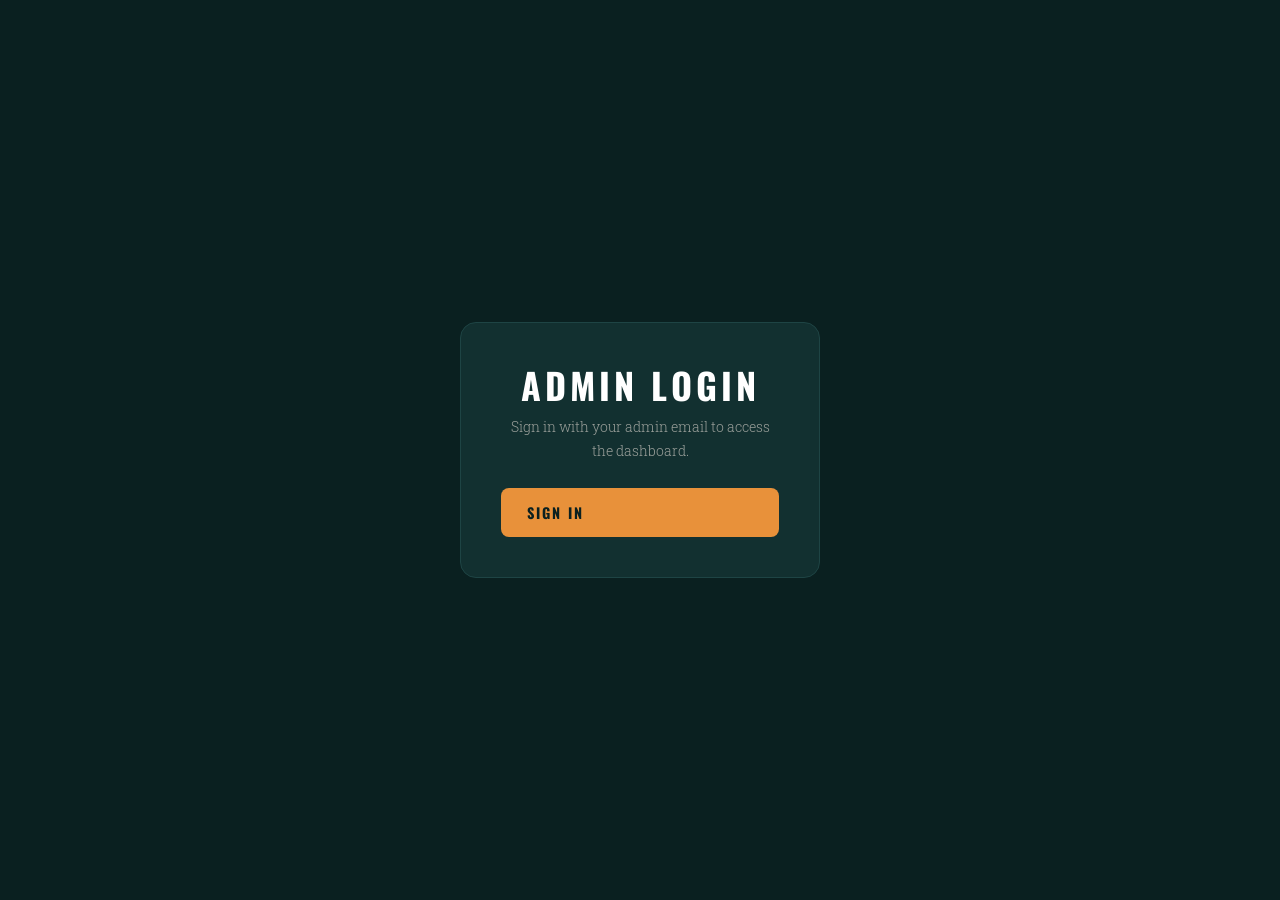
<file: admin.html>
<!DOCTYPE html>
<html lang="en">
<head>
  <meta charset="UTF-8">
  <meta name="viewport" content="width=device-width, initial-scale=1.0">
  <title>Admin — RateYourTools.org</title>
  <link rel="stylesheet" href="/css/style.css">
  <style>
    /* ── Admin-specific overrides ── */
    body { background: var(--teal-darkest); }

    .admin-header {
      background: var(--teal-dark);
      border-bottom: 3px solid var(--amber);
      padding: .75rem 0;
      position: sticky; top: 0; z-index: 100;
    }
    .admin-header .container {
      display: flex; align-items: center; justify-content: space-between; gap: 1rem;
    }
    .admin-title {
      font-family: var(--font-display);
      font-size: 1rem; font-weight: 700; letter-spacing: 3px;
      text-transform: uppercase; color: var(--amber);
    }
    .admin-user { font-size: .8rem; color: rgba(212,207,199,.7); }

    /* ── Tabs ── */
    .tab-bar {
      display: flex; gap: 0; border-bottom: 2px solid var(--teal-accent);
      margin-bottom: 2rem;
    }
    .tab-btn {
      font-family: var(--font-label); font-size: .75rem; letter-spacing: 2px;
      text-transform: uppercase; padding: .85rem 1.5rem;
      color: rgba(212,207,199,.6); background: none; border: none;
      border-bottom: 3px solid transparent; margin-bottom: -2px;
      cursor: pointer; transition: all var(--transition);
    }
    .tab-btn:hover { color: var(--cream); }
    .tab-btn.active { color: var(--amber); border-bottom-color: var(--amber); }
    .tab-panel { display: none; }
    .tab-panel.active { display: block; }

    /* ── Stats grid ── */
    .stat-grid {
      display: grid;
      grid-template-columns: repeat(auto-fill, minmax(160px, 1fr));
      gap: 1rem; margin-bottom: 2rem;
    }
    .stat-card {
      background: var(--teal-dark); border: 1px solid var(--teal-accent);
      border-radius: var(--radius-lg); padding: 1.25rem; text-align: center;
    }
    .stat-card .n {
      font-family: var(--font-display); font-size: 2.25rem; font-weight: 700;
      color: var(--amber); display: block;
    }
    .stat-card .label { font-size: .7rem; color: rgba(212,207,199,.65); letter-spacing: 2px; }
    .stat-card.alert .n { color: var(--red); }

    /* ── Tables ── */
    .admin-table { width: 100%; border-collapse: collapse; font-size: .875rem; }
    .admin-table th {
      font-family: var(--font-label); font-size: .65rem; letter-spacing: 2px;
      text-transform: uppercase; color: rgba(212,207,199,.6);
      text-align: left; padding: .6rem 1rem;
      border-bottom: 1px solid var(--teal-accent);
    }
    .admin-table td {
      padding: .75rem 1rem; border-bottom: 1px solid var(--teal-accent);
      color: var(--cream); vertical-align: top;
    }
    .admin-table tr:hover td { background: var(--teal-accent); }
    .admin-table .muted { color: rgba(212,207,199,.55); font-size: .8rem; }

    /* ── Toolbar ── */
    .toolbar {
      display: flex; align-items: center; gap: .75rem;
      margin-bottom: 1.25rem; flex-wrap: wrap;
    }
    .toolbar input[type=search] {
      flex: 1; min-width: 200px; padding: .5rem .85rem;
      background: var(--teal-accent); border: 1px solid var(--teal-mid);
      border-radius: var(--radius); color: var(--cream); font-size: .875rem;
      outline: none;
    }
    .toolbar input[type=search]:focus { border-color: var(--amber); }
    .toolbar select {
      padding: .5rem .75rem; background: var(--teal-accent);
      border: 1px solid var(--teal-mid); border-radius: var(--radius);
      color: var(--cream); font-size: .875rem; cursor: pointer;
    }

    /* ── Badges ── */
    .badge {
      display: inline-block; font-family: var(--font-label); font-size: .65rem;
      letter-spacing: 1px; text-transform: uppercase;
      padding: .15rem .55rem; border-radius: 999px;
    }
    .badge-pending  { background: rgba(232,145,58,.15); color: var(--amber); }
    .badge-approved { background: rgba(46,160,67,.15);  color: #4caf82; }
    .badge-rejected { background: rgba(192,57,43,.15);  color: var(--red); }

    /* ── Action buttons ── */
    .btn-approve { background: none; border: 1px solid #4caf82; color: #4caf82;
      padding: .3rem .75rem; border-radius: var(--radius); font-size: .8rem; cursor: pointer; }
    .btn-approve:hover { background: rgba(76,175,130,.15); }
    .btn-reject, .btn-delete {
      background: none; border: 1px solid var(--red); color: var(--red);
      padding: .3rem .75rem; border-radius: var(--radius); font-size: .8rem; cursor: pointer; }
    .btn-reject:hover, .btn-delete:hover { background: rgba(192,57,43,.15); }
    .btn-edit {
      background: none; border: 1px solid var(--teal-mid); color: var(--cream);
      padding: .3rem .75rem; border-radius: var(--radius); font-size: .8rem; cursor: pointer; }
    .btn-edit:hover { border-color: var(--amber); color: var(--amber); }

    .action-group { display: flex; gap: .4rem; flex-wrap: wrap; }

    /* ── Pagination ── */
    .pagination {
      display: flex; align-items: center; gap: .5rem;
      margin-top: 1.25rem; font-size: .85rem; color: rgba(212,207,199,.65);
    }
    .pagination button {
      background: none; border: 1px solid var(--teal-mid); color: var(--cream);
      padding: .35rem .75rem; border-radius: var(--radius); cursor: pointer; font-size: .8rem;
    }
    .pagination button:hover:not(:disabled) { border-color: var(--amber); }
    .pagination button:disabled { opacity: .35; cursor: default; }

    /* ── Edit modal ── */
    .edit-form { display: flex; flex-direction: column; gap: .85rem; }
    .edit-form label { font-size: .8rem; color: rgba(212,207,199,.7); margin-bottom: .2rem; display: block; }
    .edit-form input, .edit-form textarea, .edit-form select {
      width: 100%; padding: .6rem .85rem; background: var(--teal-accent);
      border: 1px solid var(--teal-mid); border-radius: var(--radius);
      color: var(--cream); font-size: .9rem; outline: none;
    }
    .edit-form input:focus, .edit-form textarea:focus, .edit-form select:focus {
      border-color: var(--amber);
    }
    .edit-form textarea { resize: vertical; min-height: 80px; }

    /* ── Auth gate ── */
    #auth-gate {
      min-height: 100vh; display: flex; align-items: center; justify-content: center;
    }
    #auth-gate .card {
      background: var(--teal-dark); border: 1px solid var(--teal-accent);
      border-radius: var(--radius-lg); padding: 2.5rem; text-align: center; max-width: 360px;
    }
    #auth-gate h2 { margin-bottom: .5rem; }
    #auth-gate p { color: rgba(212,207,199,.7); font-size: .9rem; margin-bottom: 1.5rem; }

    #admin-app { display: none; }

    .empty-row td {
      text-align: center; color: rgba(212,207,199,.45);
      padding: 2.5rem; font-size: .9rem;
    }
  </style>
</head>
<body>

<!-- ── Auth gate ──────────────────────────────────────────────────────────── -->
<div id="auth-gate">
  <div class="card">
    <h2>Admin Login</h2>
    <p>Sign in with your admin email to access the dashboard.</p>
    <button class="btn btn-primary" style="width:100%" id="login-btn">Sign In</button>
  </div>
</div>

<!-- ── Admin app ──────────────────────────────────────────────────────────── -->
<div id="admin-app">
  <header class="admin-header">
    <div class="container">
      <div class="admin-title">⚙ RateYourTools Admin</div>
      <div style="display:flex;align-items:center;gap:1rem">
        <span class="admin-user" id="admin-email-display"></span>
        <button class="btn btn-ghost btn-sm" id="logout-btn">Sign Out</button>
      </div>
    </div>
  </header>

  <main class="container" style="padding-top:2rem;padding-bottom:4rem">

    <!-- Tab bar -->
    <nav class="tab-bar">
      <button class="tab-btn active" data-tab="stats">Stats</button>
      <button class="tab-btn" data-tab="suggestions">Suggestions <span id="pending-badge"></span></button>
      <button class="tab-btn" data-tab="tools">Tools</button>
      <button class="tab-btn" data-tab="reviews">Reviews</button>
      <button class="tab-btn" data-tab="users">Users</button>
      <button class="tab-btn" data-tab="settings">Settings</button>
    </nav>

    <!-- ── Stats tab ── -->
    <section class="tab-panel active" id="tab-stats">
      <div class="stat-grid" id="stat-grid">
        <div class="stat-card"><span class="n" id="s-tools">—</span><span class="label">Tools</span></div>
        <div class="stat-card"><span class="n" id="s-reviews">—</span><span class="label">Reviews</span></div>
        <div class="stat-card"><span class="n" id="s-brands">—</span><span class="label">Brands</span></div>
        <div class="stat-card"><span class="n" id="s-users">—</span><span class="label">Users</span></div>
        <div class="stat-card alert"><span class="n" id="s-suggestions">—</span><span class="label">Pending Suggestions</span></div>
      </div>
    </section>

    <!-- ── Suggestions tab ── -->
    <section class="tab-panel" id="tab-suggestions">
      <div class="toolbar">
        <select id="sug-filter">
          <option value="">All</option>
          <option value="pending">Pending</option>
          <option value="approved">Approved</option>
          <option value="rejected">Rejected</option>
        </select>
      </div>
      <table class="admin-table">
        <thead>
          <tr>
            <th>Brand</th><th>Tool Name</th><th>Category</th>
            <th>Submitted By</th><th>Date</th><th>Status</th><th>Actions</th>
          </tr>
        </thead>
        <tbody id="sug-tbody"></tbody>
      </table>
      <div class="pagination" id="sug-pagination"></div>
    </section>

    <!-- ── Tools tab ── -->
    <section class="tab-panel" id="tab-tools">
      <div class="toolbar">
        <input type="search" id="tools-search" placeholder="Search tools or brands…">
        <button class="btn btn-sm btn-outline" id="tools-search-btn">Search</button>
      </div>
      <table class="admin-table">
        <thead>
          <tr>
            <th>Brand</th><th>Tool Name</th><th>Category</th>
            <th style="text-align:center">Reviews</th><th>Actions</th>
          </tr>
        </thead>
        <tbody id="tools-tbody"></tbody>
      </table>
      <div class="pagination" id="tools-pagination"></div>
    </section>

    <!-- ── Reviews tab ── -->
    <section class="tab-panel" id="tab-reviews">
      <table class="admin-table">
        <thead>
          <tr>
            <th>Tool</th><th>User</th><th style="text-align:center">★</th>
            <th>Preview</th><th>Date</th><th>Actions</th>
          </tr>
        </thead>
        <tbody id="rev-tbody"></tbody>
      </table>
      <div class="pagination" id="rev-pagination"></div>
    </section>

    <!-- ── Settings tab ── -->
    <section class="tab-panel" id="tab-settings">
      <div style="max-width:520px">
        <h3 style="font-family:var(--font-display);color:var(--cream);margin-bottom:1.5rem;font-size:1.1rem">
          Review Notifications
        </h3>
        <div style="background:var(--teal-dark);border:1px solid var(--teal-accent);border-radius:var(--radius-lg);padding:1.75rem;display:flex;flex-direction:column;gap:1.25rem">

          <!-- Toggle row -->
          <label style="display:flex;align-items:center;gap:1rem;cursor:pointer">
            <div style="position:relative;width:44px;height:24px;flex-shrink:0">
              <input type="checkbox" id="notify-toggle" style="opacity:0;width:0;height:0;position:absolute">
              <span id="notify-track" style="
                position:absolute;inset:0;border-radius:999px;
                background:var(--teal-accent);border:1px solid var(--teal-mid);
                transition:background .2s;cursor:pointer;
              "></span>
              <span id="notify-thumb" style="
                position:absolute;top:3px;left:3px;width:16px;height:16px;
                border-radius:50%;background:rgba(212,207,199,.55);
                transition:transform .2s,background .2s;pointer-events:none;
              "></span>
            </div>
            <div>
              <div style="color:var(--cream);font-size:.9rem;font-weight:600">Email me on new reviews</div>
              <div style="color:rgba(212,207,199,.55);font-size:.8rem;margin-top:.15rem">
                Sends one email per review. You can turn this off anytime.
              </div>
            </div>
          </label>

          <!-- Email input -->
          <div id="notify-email-row">
            <label style="font-size:.8rem;color:rgba(212,207,199,.7);display:block;margin-bottom:.4rem">
              Notification email address
            </label>
            <input type="email" id="notify-email"
              placeholder="you@example.com"
              style="width:100%;padding:.6rem .85rem;background:var(--teal-accent);
                     border:1px solid var(--teal-mid);border-radius:var(--radius);
                     color:var(--cream);font-size:.9rem;outline:none;box-sizing:border-box">
          </div>

          <div style="display:flex;justify-content:flex-end">
            <button class="btn btn-primary" id="settings-save-btn">Save Settings</button>
          </div>
        </div>
      </div>
    </section>

    <!-- ── Users tab ── -->
    <section class="tab-panel" id="tab-users">
      <div class="toolbar">
        <input type="search" id="users-search" placeholder="Search by email…">
        <button class="btn btn-sm btn-outline" id="users-search-btn">Search</button>
      </div>
      <table class="admin-table">
        <thead>
          <tr>
            <th>Email</th>
            <th style="text-align:center">Verified</th>
            <th style="text-align:center">Reviews</th>
            <th>Joined</th>
            <th>Actions</th>
          </tr>
        </thead>
        <tbody id="users-tbody"></tbody>
      </table>
      <div class="pagination" id="users-pagination"></div>
    </section>

  </main>
</div>

<!-- ── Edit Tool Modal ────────────────────────────────────────────────────── -->
<div class="modal-backdrop" id="edit-modal" role="dialog" aria-modal="true">
  <div class="modal" style="max-width:540px">
    <div class="modal-header">
      <span class="modal-title">Edit Tool</span>
      <button class="modal-close" aria-label="Close">✕</button>
    </div>
    <div class="modal-body">
      <form class="edit-form" id="edit-form">
        <input type="hidden" id="edit-id">
        <div>
          <label>Tool Name</label>
          <input type="text" id="edit-name" maxlength="200" required>
        </div>
        <div>
          <label>Brand</label>
          <select id="edit-brand"></select>
        </div>
        <div>
          <label>Category</label>
          <select id="edit-category"></select>
        </div>
        <div>
          <label>Description</label>
          <textarea id="edit-description" maxlength="2000"></textarea>
        </div>
      </form>
    </div>
    <div class="modal-footer">
      <button class="btn btn-ghost btn-sm modal-close">Cancel</button>
      <button class="btn btn-primary" id="edit-save-btn">Save Changes</button>
    </div>
  </div>
</div>

<!-- ── Edit Suggestion Modal ──────────────────────────────────────────────── -->
<div class="modal-backdrop" id="sug-edit-modal" role="dialog" aria-modal="true">
  <div class="modal" style="max-width:540px">
    <div class="modal-header">
      <span class="modal-title">Edit Suggestion</span>
      <button class="modal-close" data-modal="sug-edit-modal" aria-label="Close">✕</button>
    </div>
    <div class="modal-body">
      <form class="edit-form" id="sug-edit-form">
        <input type="hidden" id="sug-edit-id">
        <div>
          <label>Brand</label>
          <input type="text" id="sug-edit-brand" maxlength="200" required>
        </div>
        <div>
          <label>Tool Name</label>
          <input type="text" id="sug-edit-name" maxlength="200" required>
        </div>
        <div>
          <label>Category <span style="color:rgba(212,207,199,.45);font-size:.75rem">(optional — must match an existing category name)</span></label>
          <input type="text" id="sug-edit-category" maxlength="200" placeholder="e.g. Table Saws">
        </div>
      </form>
    </div>
    <div class="modal-footer">
      <button class="btn btn-ghost btn-sm" data-modal="sug-edit-modal">Cancel</button>
      <button class="btn btn-primary" id="sug-edit-save-btn">Save Changes</button>
    </div>
  </div>
</div>

<script type="module">
import { API, Auth, toast, openModal, closeModal, injectAuthModal } from '/js/main.js';

injectAuthModal();

const ADMIN_EMAIL = 'cale@dansbee.com';

// ── Auth check ─────────────────────────────────────────────────────────────
function checkAuth() {
  if (Auth.isLoggedIn() && Auth.getEmail() === ADMIN_EMAIL) {
    document.getElementById('auth-gate').style.display = 'none';
    document.getElementById('admin-app').style.display = 'block';
    document.getElementById('admin-email-display').textContent = Auth.getEmail();
    initAdmin();
  } else {
    document.getElementById('auth-gate').style.display = 'flex';
    document.getElementById('admin-app').style.display = 'none';
  }
}

document.getElementById('login-btn').addEventListener('click', () => {
  openModal('auth-modal');
  // Re-check after modal closes
  document.addEventListener('authSuccess', checkAuth, { once: true });
});

document.getElementById('logout-btn').addEventListener('click', () => {
  Auth.clear();
  checkAuth();
});

checkAuth();

// ── Tab switching ──────────────────────────────────────────────────────────
const TAB_LOADERS = {
  stats:       () => loadStats(),
  suggestions: () => loadSuggestions(),
  tools:       () => loadTools(),
  reviews:     () => loadReviews(),
  users:       () => loadUsers(),
  settings:    () => loadSettings(),
};

function activateTab(name, reload = true) {
  const target = document.querySelector(`.tab-btn[data-tab="${name}"]`);
  if (!target) return;
  document.querySelectorAll('.tab-btn').forEach(b => b.classList.remove('active'));
  document.querySelectorAll('.tab-panel').forEach(p => p.classList.remove('active'));
  target.classList.add('active');
  document.getElementById('tab-' + name).classList.add('active');
  if (reload && TAB_LOADERS[name]) TAB_LOADERS[name]();
  location.hash = name;
}

document.querySelectorAll('.tab-btn').forEach(btn => {
  btn.addEventListener('click', () => activateTab(btn.dataset.tab));
});

// ── Admin API wrapper ──────────────────────────────────────────────────────
async function adminGet(section, params = {}) {
  const qs = new URLSearchParams({ section, ...params }).toString();
  return API.get(`/admin?${qs}`);
}
async function adminPost(section, body) {
  return API.post(`/admin?section=${section}`, body);
}
async function adminPut(section, body) {
  const res = await fetch(`/api/admin?section=${section}`, {
    method: 'PUT',
    headers: { 'Content-Type': 'application/json', 'Authorization': `Bearer ${Auth.getToken()}` },
    body: JSON.stringify(body),
  });
  const data = await res.json();
  if (!res.ok) throw new Error(data.error || 'Error');
  return data;
}
async function adminDelete(section, body) {
  const res = await fetch(`/api/admin?section=${section}`, {
    method: 'DELETE',
    headers: { 'Content-Type': 'application/json', 'Authorization': `Bearer ${Auth.getToken()}` },
    body: JSON.stringify(body),
  });
  const data = await res.json();
  if (!res.ok) throw new Error(data.error || 'Error');
  return data;
}

// ── Init ───────────────────────────────────────────────────────────────────
let brands = [], categories = [];

async function initAdmin() {
  // Prefetch brands + categories for edit modal
  try {
    const [bData, cData] = await Promise.all([
      API.get('/tools', { mode: 'brands' }),
      API.get('/tools', { mode: 'categories' }),
    ]);
    brands     = bData.brands     || [];
    categories = cData.categories || [];
  } catch {}

  // Suggestions filter
  document.getElementById('sug-filter').addEventListener('change', () => {
    sugPage = 1; loadSuggestions();
  });

  // Tools search
  document.getElementById('tools-search-btn').addEventListener('click', () => {
    toolsPage = 1; loadTools();
  });
  document.getElementById('tools-search').addEventListener('keydown', e => {
    if (e.key === 'Enter') { toolsPage = 1; loadTools(); }
  });

  // Users search
  document.getElementById('users-search-btn').addEventListener('click', () => {
    usersPage = 1; loadUsers();
  });
  document.getElementById('users-search').addEventListener('keydown', e => {
    if (e.key === 'Enter') { usersPage = 1; loadUsers(); }
  });

  // Tool edit modal save
  document.getElementById('edit-save-btn').addEventListener('click', saveToolEdit);
  document.querySelectorAll('.modal-close').forEach(b => {
    const target = b.dataset.modal || 'edit-modal';
    b.addEventListener('click', () => closeModal(target));
  });

  // Suggestion edit modal save
  document.getElementById('sug-edit-save-btn').addEventListener('click', saveSugEdit);

  // Activate tab from URL hash (e.g. /admin.html#reviews from notification emails)
  // Falls back to 'stats' if hash is missing or invalid
  const hashTab = location.hash.replace('#', '');
  activateTab(TAB_LOADERS[hashTab] ? hashTab : 'stats');
}

// ── Stats ──────────────────────────────────────────────────────────────────
async function loadStats() {
  try {
    const d = await adminGet('stats');
    document.getElementById('s-tools').textContent       = d.tools.toLocaleString();
    document.getElementById('s-reviews').textContent     = d.reviews.toLocaleString();
    document.getElementById('s-brands').textContent      = d.brands.toLocaleString();
    document.getElementById('s-users').textContent       = d.users.toLocaleString();
    document.getElementById('s-suggestions').textContent = d.pending.toLocaleString();

    // Pending badge on tab
    if (d.pending > 0) {
      document.getElementById('pending-badge').textContent = `(${d.pending})`;
      document.getElementById('pending-badge').style.color = 'var(--red)';
    }
  } catch (e) { console.error(e); }
}

// ── Suggestions ────────────────────────────────────────────────────────────
let sugPage = 1;
let sugList  = [];

async function loadSuggestions() {
  const status = document.getElementById('sug-filter').value;
  const params = status ? { status, page: sugPage } : { page: sugPage };
  try {
    const d = await adminGet('suggestions', params);
    sugList = d.suggestions;
    const tbody = document.getElementById('sug-tbody');
    if (!d.suggestions.length) {
      tbody.innerHTML = `<tr class="empty-row"><td colspan="7">No ${status ? status : ''} suggestions found.</td></tr>`;
    } else {
      tbody.innerHTML = d.suggestions.map((s, i) => `
        <tr data-id="${s.id}">
          <td>${s.brand}</td>
          <td>${s.name}</td>
          <td class="muted">${s.category || '—'}</td>
          <td class="muted">${s.user_email}</td>
          <td class="muted">${s.created_at.slice(0,10)}</td>
          <td><span class="badge badge-${s.status}">${s.status}</span></td>
          <td>
            ${s.status === 'pending' ? `
              <div class="action-group">
                <button class="btn-edit"    data-idx="${i}">Edit</button>
                <button class="btn-approve" data-id="${s.id}" data-action="approve">Approve</button>
                <button class="btn-reject"  data-id="${s.id}" data-action="reject">Reject</button>
              </div>` : '—'}
          </td>
        </tr>`).join('');

      tbody.querySelectorAll('.btn-edit').forEach(btn => {
        btn.addEventListener('click', () => openSugEditModal(sugList[Number(btn.dataset.idx)]));
      });
      tbody.querySelectorAll('[data-action]').forEach(btn => {
        btn.addEventListener('click', () => handleSuggestion(btn.dataset.id, btn.dataset.action));
      });
    }
    renderPagination('sug-pagination', sugPage, d.total, () => { sugPage++; loadSuggestions(); },
                                                              () => { sugPage--; loadSuggestions(); });
  } catch (e) { console.error(e); }
}

async function handleSuggestion(id, action) {
  try {
    await adminPost('suggestions', { id: Number(id), action });
    toast(action === 'approve' ? 'Tool approved and added to database.' : 'Suggestion rejected.', 'success');
    loadSuggestions();
    loadStats();
    if (action === 'approve') {
      // Refresh brands/tools so the new entry is editable immediately
      loadTools();
      try {
        const bData = await API.get('/tools', { mode: 'brands' });
        brands = bData.brands || [];
      } catch {}
    }
  } catch (e) { toast(e.message, 'error'); }
}

function openSugEditModal(sug) {
  document.getElementById('sug-edit-id').value       = sug.id;
  document.getElementById('sug-edit-brand').value    = sug.brand;
  document.getElementById('sug-edit-name').value     = sug.name;
  document.getElementById('sug-edit-category').value = sug.category || '';
  openModal('sug-edit-modal');
}

async function saveSugEdit() {
  const id       = Number(document.getElementById('sug-edit-id').value);
  const brand    = document.getElementById('sug-edit-brand').value.trim();
  const name     = document.getElementById('sug-edit-name').value.trim();
  const category = document.getElementById('sug-edit-category').value.trim();
  if (!brand) { toast('Brand is required', 'error'); return; }
  if (!name)  { toast('Tool name is required', 'error'); return; }
  try {
    await adminPut('suggestions', { id, brand, name, category });
    toast('Suggestion updated.', 'success');
    closeModal('sug-edit-modal');
    loadSuggestions();
  } catch (e) { toast(e.message, 'error'); }
}

// ── Tools ──────────────────────────────────────────────────────────────────
let toolsPage = 1;
let toolsList  = []; // in-memory reference avoids JSON-in-attribute quoting issues

async function loadTools() {
  const q = document.getElementById('tools-search').value.trim();
  try {
    const d = await adminGet('tools', { page: toolsPage, q });
    toolsList = d.tools;
    const tbody = document.getElementById('tools-tbody');
    if (!d.tools.length) {
      tbody.innerHTML = `<tr class="empty-row"><td colspan="5">No tools found.</td></tr>`;
    } else {
      tbody.innerHTML = d.tools.map((t, i) => `
        <tr>
          <td class="muted">${t.brand_name || '—'}</td>
          <td>${t.name}</td>
          <td class="muted">${t.category_name || '—'}</td>
          <td style="text-align:center;color:rgba(212,207,199,.55)">${t.review_count}</td>
          <td>
            <div class="action-group">
              <button class="btn-edit"   data-idx="${i}">Edit</button>
              <button class="btn-delete" data-id="${t.id}" data-name="${t.name}">Delete</button>
            </div>
          </td>
        </tr>`).join('');

      tbody.querySelectorAll('.btn-edit').forEach(btn => {
        btn.addEventListener('click', () => openEditModal(toolsList[Number(btn.dataset.idx)]));
      });
      tbody.querySelectorAll('.btn-delete').forEach(btn => {
        btn.addEventListener('click', () => deleteTool(btn.dataset.id, btn.dataset.name));
      });
    }
    renderPagination('tools-pagination', toolsPage, d.total, () => { toolsPage++; loadTools(); },
                                                               () => { toolsPage--; loadTools(); });
  } catch (e) { console.error(e); }
}

function openEditModal(tool) {
  document.getElementById('edit-id').value          = tool.id;
  document.getElementById('edit-name').value        = tool.name;
  document.getElementById('edit-description').value = tool.description || '';

  const bSel = document.getElementById('edit-brand');
  bSel.innerHTML = brands.map(b =>
    `<option value="${b.id}" ${b.id === tool.brand_id ? 'selected' : ''}>${b.name}</option>`
  ).join('');

  const cSel = document.getElementById('edit-category');
  cSel.innerHTML = `<option value="">— No category —</option>` + categories.map(c =>
    `<option value="${c.id}" ${c.id === tool.category_id ? 'selected' : ''}>${c.name}</option>`
  ).join('');

  openModal('edit-modal');
}

async function saveToolEdit() {
  const id          = Number(document.getElementById('edit-id').value);
  const name        = document.getElementById('edit-name').value.trim();
  const brand_id    = Number(document.getElementById('edit-brand').value) || null;
  const category_id = Number(document.getElementById('edit-category').value) || null;
  const description = document.getElementById('edit-description').value.trim();
  if (!name) { toast('Name is required', 'error'); return; }
  try {
    await adminPut('tools', { id, name, brand_id, category_id, description });
    toast('Tool updated.', 'success');
    closeModal('edit-modal');
    loadTools();
  } catch (e) { toast(e.message, 'error'); }
}

async function deleteTool(id, name) {
  if (!confirm(`Delete "${name}" and all its reviews? This cannot be undone.`)) return;
  try {
    await adminDelete('tools', { id: Number(id) });
    toast('Tool deleted.', 'success');
    loadTools();
    loadStats();
  } catch (e) { toast(e.message, 'error'); }
}

// ── Reviews ────────────────────────────────────────────────────────────────
let revPage = 1;

async function loadReviews() {
  try {
    const d = await adminGet('reviews', { page: revPage });
    const tbody = document.getElementById('rev-tbody');
    if (!d.reviews.length) {
      tbody.innerHTML = `<tr class="empty-row"><td colspan="6">No reviews yet.</td></tr>`;
    } else {
      tbody.innerHTML = d.reviews.map(r => `
        <tr>
          <td>
            <div style="color:var(--amber);font-size:.75rem">${r.brand_name || ''}</div>
            <div>${r.tool_name || '—'}</div>
          </td>
          <td class="muted">${r.user_email}</td>
          <td style="text-align:center;color:var(--amber)">${'★'.repeat(r.rating)}${'☆'.repeat(5 - r.rating)}</td>
          <td class="muted" style="max-width:280px;overflow:hidden;text-overflow:ellipsis;white-space:nowrap">${r.body_preview}</td>
          <td class="muted">${r.created_at.slice(0,10)}</td>
          <td>
            <button class="btn-delete" data-id="${r.id}">Delete</button>
          </td>
        </tr>`).join('');

      tbody.querySelectorAll('.btn-delete').forEach(btn => {
        btn.addEventListener('click', () => deleteReview(btn.dataset.id));
      });
    }
    renderPagination('rev-pagination', revPage, d.total, () => { revPage++; loadReviews(); },
                                                          () => { revPage--; loadReviews(); });
  } catch (e) { console.error(e); }
}

async function deleteReview(id) {
  if (!confirm('Delete this review? This cannot be undone.')) return;
  try {
    await adminDelete('reviews', { id: Number(id) });
    toast('Review deleted.', 'success');
    loadReviews();
    loadStats();
  } catch (e) { toast(e.message, 'error'); }
}

// ── Users ──────────────────────────────────────────────────────────────────
let usersPage = 1;

async function loadUsers() {
  const q = document.getElementById('users-search').value.trim();
  try {
    const d = await adminGet('users', { page: usersPage, q });
    const tbody = document.getElementById('users-tbody');
    if (!d.users.length) {
      tbody.innerHTML = `<tr class="empty-row"><td colspan="5">No users found.</td></tr>`;
    } else {
      tbody.innerHTML = d.users.map(u => `
        <tr>
          <td>${u.email}</td>
          <td style="text-align:center">${u.verified ? '✓' : '—'}</td>
          <td style="text-align:center;color:rgba(212,207,199,.55)">${u.review_count}</td>
          <td class="muted">${u.created_at.slice(0, 10)}</td>
          <td>
            <button class="btn-delete" data-email="${u.email}" data-reviews="${u.review_count}">Delete</button>
          </td>
        </tr>`).join('');

      tbody.querySelectorAll('.btn-delete').forEach(btn => {
        btn.addEventListener('click', () => deleteUser(btn.dataset.email, Number(btn.dataset.reviews)));
      });
    }
    renderPagination('users-pagination', usersPage, d.total,
      () => { usersPage++; loadUsers(); },
      () => { usersPage--; loadUsers(); });
  } catch (e) { console.error(e); }
}

async function deleteUser(email, reviewCount) {
  const reviewNote = reviewCount > 0 ? ` and their ${reviewCount} review${reviewCount !== 1 ? 's' : ''}` : '';
  if (!confirm(`Delete ${email}${reviewNote}? This cannot be undone.`)) return;
  try {
    const res = await fetch(`/api/admin?section=users`, {
      method: 'DELETE',
      headers: { 'Content-Type': 'application/json', 'Authorization': `Bearer ${Auth.getToken()}` },
      body: JSON.stringify({ email }),
    });
    const data = await res.json();
    if (!res.ok) throw new Error(data.error || 'Error');
    toast(`${email} deleted.`, 'success');
    loadUsers();
    loadStats();
  } catch (e) { toast(e.message, 'error'); }
}

// ── Settings ───────────────────────────────────────────────────────────────
function updateToggleVisuals(enabled) {
  const track = document.getElementById('notify-track');
  const thumb = document.getElementById('notify-thumb');
  const row   = document.getElementById('notify-email-row');
  if (enabled) {
    track.style.background       = 'var(--amber)';
    track.style.borderColor      = 'var(--amber)';
    thumb.style.background       = '#fff';
    thumb.style.transform        = 'translateX(20px)';
    row.style.opacity            = '1';
    row.style.pointerEvents      = 'auto';
  } else {
    track.style.background       = 'var(--teal-accent)';
    track.style.borderColor      = 'var(--teal-mid)';
    thumb.style.background       = 'rgba(212,207,199,.55)';
    thumb.style.transform        = 'translateX(0)';
    row.style.opacity            = '.45';
    row.style.pointerEvents      = 'none';
  }
}

async function loadSettings() {
  try {
    const d = await adminGet('settings');
    document.getElementById('notify-toggle').checked = !!d.notify_on_review;
    document.getElementById('notify-email').value    = d.notify_email || '';
    updateToggleVisuals(!!d.notify_on_review);
  } catch (e) { console.error('Settings load failed', e); }
}

document.getElementById('notify-toggle').addEventListener('change', function () {
  updateToggleVisuals(this.checked);
});

document.getElementById('settings-save-btn').addEventListener('click', async () => {
  const enabled = document.getElementById('notify-toggle').checked;
  const email   = document.getElementById('notify-email').value.trim();
  if (enabled && !email) { toast('Enter an email address first.', 'error'); return; }
  try {
    await adminPut('settings', { notify_on_review: enabled, notify_email: email });
    toast('Settings saved.', 'success');
  } catch (e) { toast(e.message, 'error'); }
});

// ── Pagination helper ──────────────────────────────────────────────────────
function renderPagination(elId, page, total, onNext, onPrev) {
  const pages = Math.ceil(total / 50);
  const el = document.getElementById(elId);
  if (pages <= 1) { el.innerHTML = ''; return; }
  el.innerHTML = `
    <button ${page <= 1 ? 'disabled' : ''} id="${elId}-prev">← Prev</button>
    <span>Page ${page} of ${pages} &nbsp;·&nbsp; ${total} total</span>
    <button ${page >= pages ? 'disabled' : ''} id="${elId}-next">Next →</button>
  `;
  el.querySelector(`#${elId}-prev`)?.addEventListener('click', onPrev);
  el.querySelector(`#${elId}-next`)?.addEventListener('click', onNext);
}
</script>
</body>
</html>
</file>
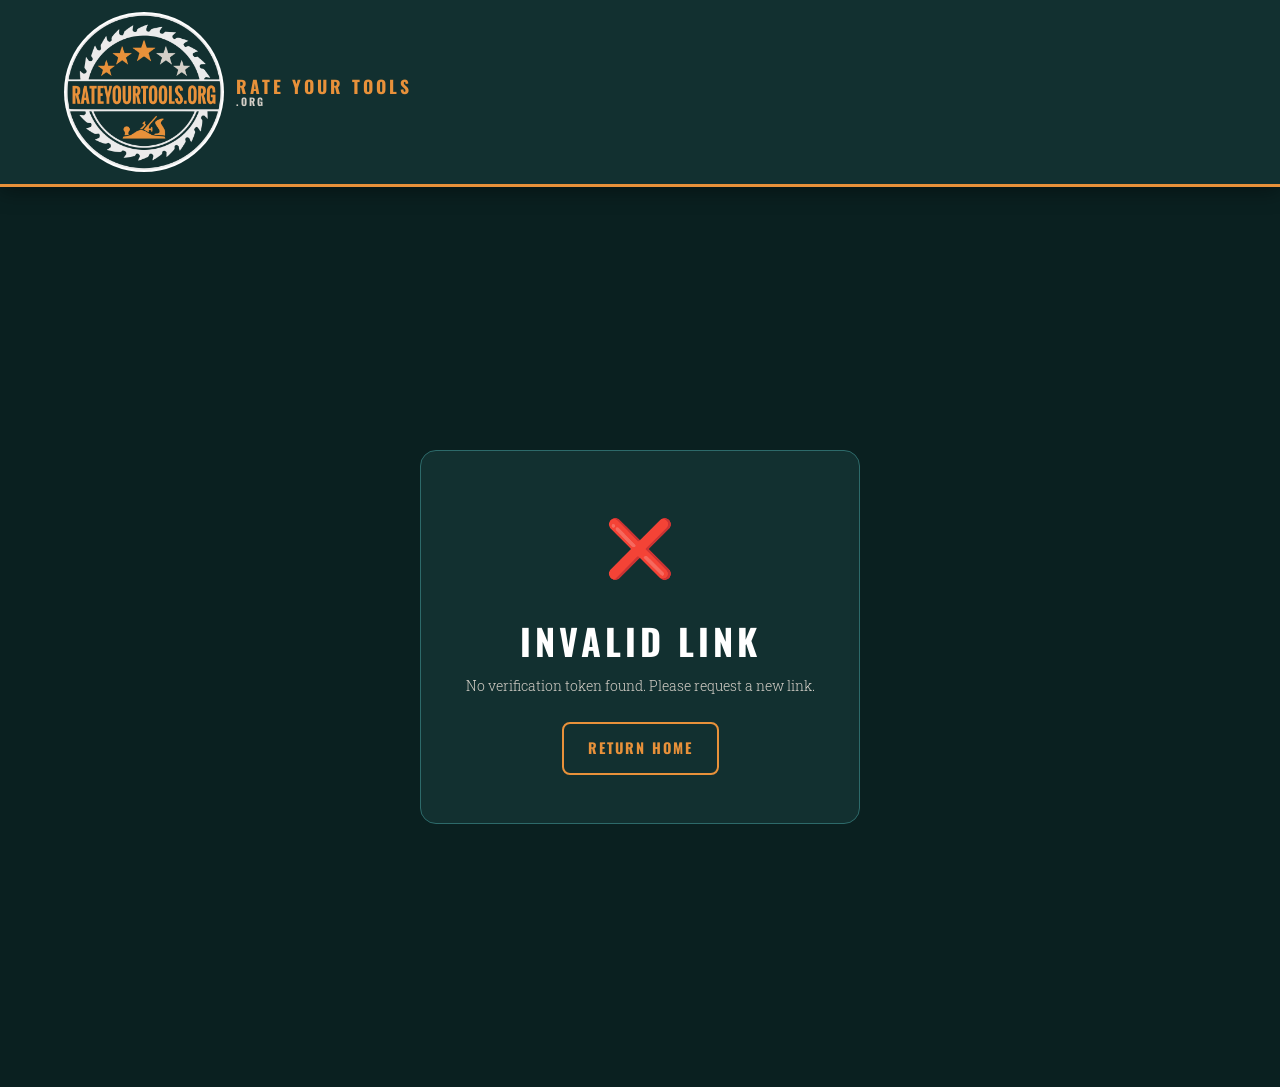
<file: verify.html>
<!DOCTYPE html>
<html lang="en">
<head>
  <meta charset="UTF-8">
  <meta name="viewport" content="width=device-width, initial-scale=1.0">
  <title>Verify Email — RateYourTools.org</title>
  <link rel="stylesheet" href="/css/style.css">
  <link rel="icon" href="data:image/svg+xml,<svg xmlns='http://www.w3.org/2000/svg' viewBox='0 0 100 100'><text y='.9em' font-size='90'>⭐</text></svg>">
</head>
<body>

<header class="site-header">
  <div class="container">
    <a href="/" class="site-logo">
      <img src="/rateyourtools-logo.png" alt="RateYourTools logo">
      <div class="site-logo-text">Rate Your Tools<span>.org</span></div>
    </a>
  </div>
</header>

<div class="verify-page">
  <div class="verify-card">
    <div id="verify-icon" class="verify-icon">
      <span class="spinner" style="width:48px;height:48px;border-width:4px"></span>
    </div>
    <h2 id="verify-title">Verifying…</h2>
    <p id="verify-msg" style="font-size:.9rem;color:var(--cream);margin:0.75rem 0 1.5rem"></p>
    <div id="verify-actions"></div>
  </div>
</div>

<script type="module">
import { Auth, getParam } from '/js/main.js';

const token = getParam('token');

async function verify() {
  const icon    = document.getElementById('verify-icon');
  const title   = document.getElementById('verify-title');
  const msg     = document.getElementById('verify-msg');
  const actions = document.getElementById('verify-actions');

  if (!token) {
    icon.textContent  = '❌';
    title.textContent = 'Invalid Link';
    msg.textContent   = 'No verification token found. Please request a new link.';
    actions.innerHTML = `<a href="/" class="btn btn-outline">Return Home</a>`;
    return;
  }

  try {
    const res = await fetch(`/api/auth/verify?token=${encodeURIComponent(token)}`);
    const data = await res.json();

    if (!res.ok) throw new Error(data.error || 'Verification failed');

    // Save session
    Auth.save(data.session_token, data.email);

    icon.textContent  = '✅';
    title.textContent = 'Email Verified!';
    msg.innerHTML     = `Welcome, <strong style="color:var(--amber)">${data.email}</strong>.<br>
                         You can now rate tools and write reviews.`;
    actions.innerHTML = `
      <a href="/" class="btn btn-primary" style="margin-right:.75rem">Browse Tools</a>
      <a href="/" class="btn btn-outline">Go Home</a>`;

    // Auto-redirect after 3 seconds
    setTimeout(() => location.href = '/', 3000);
  } catch (err) {
    icon.textContent  = '⚠️';
    title.textContent = 'Verification Failed';
    msg.textContent   = err.message + ' The link may have expired — links are valid for 30 minutes.';
    actions.innerHTML = `<a href="/" class="btn btn-outline">Return Home</a>`;
  }
}

verify();
</script>
</body>
</html>
</file>
<file: css/style.css>
/* ─── RateYourTools.org — Brand CSS ─────────────────────────────────────────
   Colors from Dansbee Designs brand kit v3.1
   Fonts: Oswald (headings), Roboto Slab (body), Josefin Sans (labels)
   ──────────────────────────────────────────────────────────────────────────── */

@import url('https://fonts.googleapis.com/css2?family=Oswald:wght@400;600;700&family=Roboto+Slab:wght@300;400&family=Josefin+Sans:wght@700&display=swap');

/* ─── CSS Custom Properties ──────────────────────────────────────────────── */
:root {
  --teal-darkest:  #0A2020;
  --teal-dark:     #123030;
  --teal-mid:      #2D6A6A;
  --teal-accent:   #1e4444;
  --amber:         #E8913A;
  --amber-light:   #e8c49a;
  --red:           #C0392B;
  --cream:         #D4CFC7;
  --white:         #ffffff;

  --font-display: 'Oswald', sans-serif;
  --font-body:    'Roboto Slab', serif;
  --font-label:   'Josefin Sans', sans-serif;

  --radius:  8px;
  --radius-lg: 16px;
  --shadow:  0 4px 20px rgba(0,0,0,0.4);
  --transition: 200ms ease;
}

/* ─── Reset ──────────────────────────────────────────────────────────────── */
*, *::before, *::after { box-sizing: border-box; margin: 0; padding: 0; }
html { scroll-behavior: smooth; }
body {
  background: var(--teal-darkest);
  color: var(--cream);
  font-family: var(--font-body);
  font-weight: 300;
  line-height: 1.7;
  min-height: 100vh;
}
a { color: var(--amber); text-decoration: none; transition: color var(--transition); }
a:hover { color: var(--amber-light); }
img { max-width: 100%; display: block; }
button { cursor: pointer; border: none; background: none; font-family: inherit; }
input, textarea, select {
  font-family: var(--font-body);
  font-size: 1rem;
}

/* ─── Typography ─────────────────────────────────────────────────────────── */
h1, h2, h3, h4 {
  font-family: var(--font-display);
  font-weight: 700;
  text-transform: uppercase;
  letter-spacing: 3px;
  color: var(--white);
  line-height: 1.2;
}
h1 { font-size: clamp(2rem, 5vw, 3.5rem); }
h2 { font-size: clamp(1.5rem, 3vw, 2.25rem); letter-spacing: 4px; }
h3 { font-size: 1.25rem; letter-spacing: 2px; }
h4 { font-size: 1rem; letter-spacing: 2px; }

.label {
  font-family: var(--font-label);
  font-weight: 700;
  text-transform: uppercase;
  letter-spacing: 2px;
  font-size: 0.75rem;
}

/* ─── Layout ─────────────────────────────────────────────────────────────── */
.container {
  max-width: 1200px;
  margin: 0 auto;
  padding: 0 1.5rem;
}
.section {
  padding: 4rem 0;
}
.section + .section {
  border-top: 1px solid var(--teal-accent);
}

/* ─── Header / Nav ───────────────────────────────────────────────────────── */
.site-header {
  background: var(--teal-dark);
  border-bottom: 3px solid var(--amber);
  position: sticky;
  top: 0;
  z-index: 100;
  box-shadow: var(--shadow);
}
.site-header .container {
  display: flex;
  align-items: center;
  justify-content: space-between;
  gap: 1.5rem;
  padding-top: 0.75rem;
  padding-bottom: 0.75rem;
}
.site-logo {
  display: flex;
  align-items: center;
  gap: 0.75rem;
  text-decoration: none;
}
.site-logo svg { width: 48px; height: 48px; flex-shrink: 0; }
.site-logo img { width: 160px; height: 160px; flex-shrink: 0; border-radius: 50%; }
.site-logo-text {
  font-family: var(--font-display);
  font-weight: 700;
  font-size: 1.1rem;
  letter-spacing: 3px;
  text-transform: uppercase;
  color: var(--amber);
  line-height: 1.1;
}
.site-logo-text span {
  display: block;
  font-size: 0.65rem;
  color: var(--cream);
  letter-spacing: 2px;
}
.site-nav {
  display: flex;
  align-items: center;
  gap: 1.5rem;
}
.site-nav a {
  font-family: var(--font-label);
  font-size: 0.8rem;
  letter-spacing: 2px;
  text-transform: uppercase;
  color: var(--cream);
  padding: 0.25rem 0;
  border-bottom: 2px solid transparent;
  transition: all var(--transition);
}
.site-nav a:hover, .site-nav a.active {
  color: var(--amber);
  border-bottom-color: var(--amber);
}
.nav-cta {
  background: transparent !important;
  color: var(--cream) !important;
  border: 2px solid var(--amber) !important;
  padding: 0.5rem 1rem !important;
  border-radius: var(--radius);
  font-weight: 700;
}
.nav-cta:hover {
  background: var(--amber) !important;
  color: var(--teal-darkest) !important;
}
.hamburger {
  display: none;
  flex-direction: column;
  gap: 5px;
  padding: 4px;
}
.hamburger span {
  display: block;
  width: 24px;
  height: 2px;
  background: var(--cream);
  border-radius: 2px;
  transition: all var(--transition);
}
@media (max-width: 768px) {
  .hamburger { display: flex; }
  .site-logo img { width: 90px; height: 90px; }
  .site-nav {
    display: none;
    position: absolute;
    top: 100%;
    left: 0; right: 0;
    background: var(--teal-dark);
    flex-direction: column;
    padding: 1rem 1.5rem;
    border-bottom: 3px solid var(--amber);
    gap: 0.75rem;
  }
  .site-nav.open { display: flex; }
}

/* ─── Hero ───────────────────────────────────────────────────────────────── */
.hero {
  background: linear-gradient(160deg, var(--teal-dark) 0%, var(--teal-darkest) 60%);
  padding: 5rem 0 4rem;
  text-align: center;
  position: relative;
}
.hero::before {
  content: '';
  position: absolute;
  inset: 0;
  background: url("data:image/svg+xml,%3Csvg width='60' height='60' viewBox='0 0 60 60' xmlns='http://www.w3.org/2000/svg'%3E%3Cg fill='none' fill-rule='evenodd'%3E%3Cg fill='%231e4444' fill-opacity='0.4'%3E%3Cpath d='M36 34v-4h-2v4h-4v2h4v4h2v-4h4v-2h-4zm0-30V0h-2v4h-4v2h4v4h2V6h4V4h-4zM6 34v-4H4v4H0v2h4v4h2v-4h4v-2H6zM6 4V0H4v4H0v2h4v4h2V6h4V4H6z'/%3E%3C/g%3E%3C/g%3E%3C/svg%3E");
  opacity: 0.3;
}
.hero-badge { margin: 0 auto 2rem; width: 140px; height: 140px; position: relative; z-index: 1; }
.hero-tagline {
  font-family: var(--font-body);
  font-weight: 300;
  font-size: clamp(1rem, 2vw, 1.25rem);
  color: var(--cream);
  margin: 1rem auto 2.5rem;
  max-width: 500px;
  position: relative;
  z-index: 1;
}
.hero h1 { position: relative; z-index: 1; }

/* ─── Search Bar ─────────────────────────────────────────────────────────── */
.search-bar {
  display: flex;
  max-width: 640px;
  margin: 0 auto;
  position: relative;
  z-index: 10;
}
.search-bar-wrap {
  position: relative;
  flex: 1;
}
/* Typeahead dropdown */
.search-dropdown {
  position: absolute;
  top: calc(100% + 4px);
  left: 0; right: 0;
  background: var(--teal-dark);
  border: 1px solid var(--amber);
  border-radius: var(--radius);
  overflow: hidden;
  z-index: 100;
  box-shadow: 0 8px 32px rgba(0,0,0,0.5);
}
.search-dropdown-item {
  display: flex;
  align-items: baseline;
  gap: .6rem;
  padding: .65rem 1rem;
  cursor: pointer;
  border-bottom: 1px solid var(--teal-accent);
  transition: background var(--transition);
  text-decoration: none;
}
.search-dropdown-item:last-child { border-bottom: none; }
.search-dropdown-item:hover, .search-dropdown-item.active {
  background: var(--teal-accent);
}
.search-dropdown-brand {
  font-family: var(--font-label);
  font-size: .65rem;
  letter-spacing: 1.5px;
  text-transform: uppercase;
  color: var(--amber);
  white-space: nowrap;
}
.search-dropdown-name {
  font-size: .875rem;
  color: var(--cream);
  white-space: nowrap;
  overflow: hidden;
  text-overflow: ellipsis;
}
.search-dropdown-cat {
  margin-left: auto;
  font-size: .7rem;
  color: rgba(212,207,199,.45);
  white-space: nowrap;
}
.search-dropdown-all {
  display: block;
  padding: .55rem 1rem;
  font-family: var(--font-label);
  font-size: .7rem;
  letter-spacing: 1.5px;
  text-transform: uppercase;
  color: var(--amber);
  background: var(--teal-accent);
  text-align: center;
  cursor: pointer;
  text-decoration: none;
}
.search-dropdown-all:hover { color: var(--amber-light); }
.search-bar input {
  flex: 1;
  padding: 1rem 1.25rem;
  background: var(--teal-accent);
  border: 2px solid var(--teal-mid);
  border-right: none;
  border-radius: var(--radius) 0 0 var(--radius);
  color: var(--white);
  font-size: 1rem;
  outline: none;
  transition: border-color var(--transition);
}
.search-bar input::placeholder { color: var(--teal-mid); }
.search-bar input:focus { border-color: var(--amber); }
.search-bar button {
  padding: 1rem 1.5rem;
  background: var(--amber);
  color: var(--teal-darkest);
  font-family: var(--font-display);
  font-weight: 700;
  font-size: 0.9rem;
  letter-spacing: 2px;
  text-transform: uppercase;
  border-radius: 0 var(--radius) var(--radius) 0;
  transition: background var(--transition);
}
.search-bar button:hover { background: var(--amber-light); }

/* ─── Category Pills ─────────────────────────────────────────────────────── */
.category-pills {
  display: flex;
  flex-wrap: wrap;
  gap: 0.5rem;
  justify-content: center;
  margin: 2rem 0 0;
  position: relative;
  z-index: 1;
}
.pill {
  font-family: var(--font-label);
  font-size: 0.7rem;
  letter-spacing: 1.5px;
  text-transform: uppercase;
  padding: 0.4rem 0.9rem;
  border: 1px solid var(--teal-mid);
  border-radius: 999px;
  color: var(--cream);
  background: transparent;
  transition: all var(--transition);
  cursor: pointer;
  text-decoration: none;
  display: inline-block;
}
.pill:hover, .pill.active {
  background: var(--amber);
  border-color: var(--amber);
  color: var(--teal-darkest);
}

/* ─── Section Headers ────────────────────────────────────────────────────── */
.section-header {
  display: flex;
  align-items: baseline;
  justify-content: space-between;
  margin-bottom: 2rem;
  gap: 1rem;
}
.section-header h2 {
  display: flex;
  align-items: center;
  gap: 0.75rem;
}
.section-header h2 .accent-bar {
  display: inline-block;
  width: 4px;
  height: 1.2em;
  background: var(--amber);
  border-radius: 2px;
  flex-shrink: 0;
}
.section-header a {
  font-family: var(--font-label);
  font-size: 0.75rem;
  letter-spacing: 1.5px;
  white-space: nowrap;
}

/* ─── Tool Cards ─────────────────────────────────────────────────────────── */
.tools-grid {
  display: grid;
  grid-template-columns: repeat(auto-fill, minmax(260px, 1fr));
  gap: 1.25rem;
}
.tool-card {
  background: var(--teal-dark);
  border: 1px solid var(--teal-accent);
  border-radius: var(--radius-lg);
  overflow: hidden;
  transition: transform var(--transition), box-shadow var(--transition), border-color var(--transition);
  display: flex;
  flex-direction: column;
  cursor: pointer;
  text-decoration: none;
  color: inherit;
}
.tool-card:hover {
  transform: translateY(-3px);
  box-shadow: 0 8px 32px rgba(0,0,0,0.5);
  border-color: var(--amber);
}
.rank-badge {
  display: inline-block;
  background: var(--amber);
  color: var(--teal-darkest);
  font-family: var(--font-display);
  font-weight: 700;
  font-size: 0.8rem;
  letter-spacing: 1px;
  padding: 0.15rem 0.55rem;
  border-radius: var(--radius);
  flex-shrink: 0;
}
.rank-badge.worst { background: var(--red); color: var(--white); }
.tool-card-body {
  padding: 1.25rem;
  flex: 1;
  display: flex;
  flex-direction: column;
  gap: 0.5rem;
}
.tool-card-header {
  display: flex;
  align-items: center;
  justify-content: space-between;
  gap: 0.5rem;
}
.tool-card-brand {
  font-family: var(--font-label);
  font-size: 0.7rem;
  letter-spacing: 2px;
  text-transform: uppercase;
  color: var(--amber);
}
.tool-card-name {
  font-family: var(--font-display);
  font-weight: 700;
  font-size: 1.1rem;
  letter-spacing: 1px;
  text-transform: uppercase;
  color: var(--white);
  line-height: 1.3;
}
.tool-card-category {
  font-size: 0.8rem;
  color: rgba(212, 207, 199, 0.6);
}
.tool-card-footer {
  display: flex;
  align-items: center;
  justify-content: space-between;
  margin-top: auto;
  padding-top: 0.75rem;
  border-top: 1px solid var(--teal-accent);
}
.review-count {
  font-size: 0.75rem;
  color: rgba(212, 207, 199, 0.6);
}

/* ─── Star Rating ────────────────────────────────────────────────────────── */
.stars {
  display: inline-flex;
  gap: 2px;
  line-height: 1;
}
.stars .star {
  color: var(--teal-accent);
  font-size: 1rem;
  transition: color var(--transition);
}
.stars .star.filled { color: var(--amber); }
.stars .star.half {
  position: relative;
  color: var(--teal-accent);
}
.stars .star.half::before {
  content: '★';
  position: absolute;
  left: 0;
  width: 50%;
  overflow: hidden;
  color: var(--amber);
}
.stars.interactive .star { cursor: pointer; font-size: 1.5rem; }
.stars.interactive .star:hover { transform: scale(1.2); }

.rating-avg {
  font-family: var(--font-display);
  font-weight: 700;
  font-size: 1.25rem;
  color: var(--amber);
}

/* ─── Buttons ────────────────────────────────────────────────────────────── */
.btn {
  display: inline-flex;
  align-items: center;
  gap: 0.5rem;
  padding: 0.75rem 1.5rem;
  font-family: var(--font-display);
  font-weight: 700;
  font-size: 0.9rem;
  letter-spacing: 2px;
  text-transform: uppercase;
  border-radius: var(--radius);
  transition: all var(--transition);
  cursor: pointer;
  border: 2px solid transparent;
  text-decoration: none;
}
.btn-primary {
  background: var(--amber);
  color: var(--teal-darkest);
}
.btn-primary:hover {
  background: var(--amber-light);
  color: var(--teal-darkest);
}
.btn-outline {
  background: transparent;
  color: var(--amber);
  border-color: var(--amber);
}
.btn-outline:hover {
  background: var(--amber);
  color: var(--teal-darkest);
}
.btn-ghost {
  background: transparent;
  color: var(--cream);
  border-color: var(--teal-mid);
}
.btn-ghost:hover {
  border-color: var(--cream);
}
.btn-danger {
  background: var(--red);
  color: var(--white);
}
.btn-sm {
  padding: 0.4rem 0.9rem;
  font-size: 0.75rem;
}
.btn:disabled {
  opacity: 0.5;
  cursor: not-allowed;
}

/* ─── Forms ──────────────────────────────────────────────────────────────── */
.form-group {
  display: flex;
  flex-direction: column;
  gap: 0.4rem;
  margin-bottom: 1.25rem;
}
.form-group label {
  font-family: var(--font-label);
  font-size: 0.75rem;
  letter-spacing: 2px;
  text-transform: uppercase;
  color: var(--cream);
}
.form-control {
  padding: 0.75rem 1rem;
  background: var(--teal-accent);
  border: 2px solid var(--teal-mid);
  border-radius: var(--radius);
  color: var(--white);
  font-size: 0.95rem;
  outline: none;
  transition: border-color var(--transition);
  width: 100%;
}
.form-control::placeholder { color: var(--teal-mid); }
.form-control:focus { border-color: var(--amber); }
textarea.form-control { resize: vertical; min-height: 120px; }
select.form-control {
  appearance: none;
  background-image: url("data:image/svg+xml,%3Csvg xmlns='http://www.w3.org/2000/svg' width='12' height='8' viewBox='0 0 12 8'%3E%3Cpath d='M6 8L0 0h12z' fill='%23E8913A'/%3E%3C/svg%3E");
  background-repeat: no-repeat;
  background-position: right 1rem center;
  padding-right: 2.5rem;
}

/* ─── File Upload ────────────────────────────────────────────────────────── */
.upload-zone {
  border: 2px dashed var(--teal-mid);
  border-radius: var(--radius);
  padding: 2rem;
  text-align: center;
  cursor: pointer;
  transition: all var(--transition);
  background: var(--teal-accent);
}
.upload-zone:hover, .upload-zone.drag-over {
  border-color: var(--amber);
  background: rgba(232, 145, 58, 0.08);
}
.upload-zone input { display: none; }
.upload-zone-label {
  font-size: 0.85rem;
  color: var(--teal-mid);
  margin-top: 0.5rem;
}
/* ── Pill-select (review context fields) ────────────────────────────────── */
.review-context-section {
  border-top: 1px solid var(--teal-accent);
  padding-top: 1.1rem;
  margin-top: .25rem;
}
.review-context-heading {
  font-family: var(--font-label);
  font-size: .65rem;
  letter-spacing: 2px;
  text-transform: uppercase;
  color: rgba(212,207,199,.5);
  margin-bottom: 1rem;
}
.pill-select {
  display: flex;
  flex-wrap: wrap;
  gap: .4rem;
  margin-top: .35rem;
}
.pill-select button {
  padding: .35rem .9rem;
  border-radius: 999px;
  font-size: .78rem;
  cursor: pointer;
  border: 1px solid var(--teal-mid);
  background: transparent;
  color: rgba(212,207,199,.65);
  transition: all .15s;
  font-family: inherit;
  line-height: 1.4;
}
.pill-select button:hover {
  border-color: var(--cream);
  color: var(--cream);
}
.pill-select button.active {
  background: var(--amber);
  border-color: var(--amber);
  color: var(--teal-darkest);
  font-weight: 600;
}

/* ── Reviewer context badge on review cards ──────────────────────────────── */
.reviewer-badge {
  display: flex;
  flex-wrap: wrap;
  gap: .3rem .75rem;
  font-size: .75rem;
  color: rgba(212,207,199,.55);
  margin-top: .2rem;
}
.reviewer-badge span { white-space: nowrap; }
.reviewer-badge .buy-yes  { color: #4caf82; }
.reviewer-badge .buy-no   { color: var(--red); }
.reviewer-badge .buy-maybe { color: var(--amber); }

/* ── Review owner actions (Edit / Delete) ───────────────────────────────── */
.review-owner-actions {
  display: flex;
  gap: .4rem;
  margin-left: auto;
  align-self: flex-start;
  flex-shrink: 0;
}
.review-action-btn {
  background: none;
  border: 1px solid var(--teal-accent);
  color: var(--teal-mid);
  font-size: .7rem;
  padding: .2rem .55rem;
  border-radius: 4px;
  cursor: pointer;
  letter-spacing: .5px;
  transition: background .15s, color .15s, border-color .15s;
}
.review-action-btn:hover    { background: var(--teal-accent); color: var(--cream); }
.review-action-btn.delete-btn:hover { border-color: var(--red); color: var(--red); background: none; }
.review-action-btn.delete-confirm   { border-color: var(--red); color: var(--red); }

.review-edited {
  font-size: .7rem;
  color: rgba(212,207,199,.4);
  font-style: italic;
}

.upload-previews {
  display: flex;
  flex-wrap: wrap;
  gap: 0.5rem;
  margin-top: 1rem;
}
.upload-preview {
  width: 80px;
  height: 80px;
  border-radius: var(--radius);
  object-fit: cover;
  border: 2px solid var(--teal-mid);
  position: relative;
}
.upload-preview-item {
  position: relative;
  width: 80px;
  height: 80px;
}
.upload-preview-item img, .upload-preview-item video {
  width: 100%;
  height: 100%;
  object-fit: cover;
  border-radius: var(--radius);
  border: 2px solid var(--teal-mid);
}
.upload-preview-remove {
  position: absolute;
  top: -6px;
  right: -6px;
  width: 20px;
  height: 20px;
  background: var(--red);
  border-radius: 50%;
  display: flex;
  align-items: center;
  justify-content: center;
  font-size: 12px;
  color: white;
  cursor: pointer;
  line-height: 1;
}

/* ─── Reviews ────────────────────────────────────────────────────────────── */
.review-card {
  background: var(--teal-dark);
  border: 1px solid var(--teal-accent);
  border-radius: var(--radius-lg);
  padding: 1.5rem;
  display: flex;
  flex-direction: column;
  gap: 0.75rem;
}
.review-header {
  display: flex;
  align-items: flex-start;
  justify-content: space-between;
  gap: 1rem;
  flex-wrap: wrap;
}
.review-meta {
  display: flex;
  align-items: center;
  gap: 0.75rem;
  flex-wrap: wrap;
}
.review-avatar {
  width: 36px;
  height: 36px;
  background: var(--teal-mid);
  border-radius: 50%;
  display: flex;
  align-items: center;
  justify-content: center;
  font-family: var(--font-display);
  font-size: 0.85rem;
  font-weight: 700;
  color: var(--white);
  flex-shrink: 0;
}
.review-email {
  font-size: 0.8rem;
  color: var(--teal-mid);
}
.review-date {
  font-size: 0.75rem;
  color: var(--teal-mid);
}
.review-title {
  font-family: var(--font-display);
  font-weight: 600;
  font-size: 1rem;
  letter-spacing: 1px;
  text-transform: uppercase;
  color: var(--white);
}
.review-body {
  font-size: 0.9rem;
  line-height: 1.7;
  color: var(--cream);
}
.review-list {
  margin: .35rem 0 .35rem 1.25rem;
  padding: 0;
}
.review-list li {
  margin-bottom: .2rem;
}
.review-media {
  display: flex;
  flex-wrap: wrap;
  gap: 0.5rem;
  margin-top: 0.5rem;
}
.review-media img, .review-media video {
  width: 100px;
  height: 100px;
  object-fit: cover;
  border-radius: var(--radius);
  border: 1px solid var(--teal-accent);
  cursor: pointer;
}
.review-helpful {
  display: flex;
  align-items: center;
  gap: 0.75rem;
  padding-top: 0.75rem;
  border-top: 1px solid var(--teal-accent);
}
.helpful-btn {
  display: flex;
  align-items: center;
  gap: 0.4rem;
  font-size: 0.8rem;
  color: var(--teal-mid);
  padding: 0.3rem 0.75rem;
  border: 1px solid var(--teal-accent);
  border-radius: 999px;
  transition: all var(--transition);
  cursor: pointer;
  background: transparent;
  font-family: var(--font-body);
}
.helpful-btn:hover { border-color: var(--amber); color: var(--amber); }
.helpful-btn.voted { border-color: var(--amber); color: var(--amber); background: rgba(232,145,58,0.1); }

/* ─── Modal ──────────────────────────────────────────────────────────────── */
.modal-backdrop {
  position: fixed;
  inset: 0;
  background: rgba(0,0,0,0.7);
  z-index: 1000;
  display: flex;
  align-items: center;
  justify-content: center;
  padding: 1rem;
  opacity: 0;
  pointer-events: none;
  transition: opacity var(--transition);
}
.modal-backdrop.open {
  opacity: 1;
  pointer-events: all;
}
.modal {
  background: var(--teal-dark);
  border: 1px solid var(--teal-mid);
  border-radius: var(--radius-lg);
  width: 100%;
  max-width: 540px;
  max-height: 90vh;
  overflow-y: auto;
  transform: translateY(20px);
  transition: transform var(--transition);
  box-shadow: 0 20px 60px rgba(0,0,0,0.6);
}
.modal-backdrop.open .modal { transform: translateY(0); }
.modal-header {
  padding: 1.5rem 1.5rem 1rem;
  border-bottom: 1px solid var(--teal-accent);
  display: flex;
  align-items: center;
  justify-content: space-between;
}
.modal-title {
  font-family: var(--font-display);
  font-weight: 700;
  font-size: 1.1rem;
  letter-spacing: 3px;
  text-transform: uppercase;
  color: var(--amber);
}
.modal-close {
  background: none;
  border: none;
  color: var(--teal-mid);
  font-size: 1.5rem;
  cursor: pointer;
  line-height: 1;
  transition: color var(--transition);
  padding: 0 0.25rem;
}
.modal-close:hover { color: var(--cream); }
.modal-body { padding: 1.5rem; }
.modal-footer {
  padding: 1rem 1.5rem;
  border-top: 1px solid var(--teal-accent);
  display: flex;
  gap: 0.75rem;
  justify-content: flex-end;
}

/* ─── Rating Breakdown ───────────────────────────────────────────────────── */
.rating-breakdown { display: flex; flex-direction: column; gap: 0.4rem; }
.rating-row {
  display: grid;
  grid-template-columns: 1.5rem 1fr 3rem;
  gap: 0.5rem;
  align-items: center;
  font-size: 0.8rem;
  color: var(--cream);
}
.rating-bar {
  height: 8px;
  background: var(--teal-accent);
  border-radius: 4px;
  overflow: hidden;
}
.rating-bar-fill {
  height: 100%;
  background: var(--amber);
  border-radius: 4px;
  transition: width 0.6s ease;
}

/* ─── Tool Detail Hero ───────────────────────────────────────────────────── */
.tool-hero {
  background: var(--teal-dark);
  border-bottom: 1px solid var(--teal-accent);
  padding: 3rem 0;
}
.tool-hero-inner {
  display: grid;
  grid-template-columns: 280px 1fr;
  gap: 2.5rem;
  align-items: start;
}
.tool-hero-image {
  aspect-ratio: 4/3;
  background: var(--teal-accent);
  border-radius: var(--radius-lg);
  overflow: hidden;
  display: flex;
  align-items: center;
  justify-content: center;
}
.tool-hero-image img {
  width: 100%;
  height: 100%;
  object-fit: cover;
}
.tool-hero-image .no-image { font-size: 5rem; opacity: 0.2; }
.tool-hero-content { display: flex; flex-direction: column; gap: 1rem; }
.tool-hero-breadcrumb {
  font-size: 0.8rem;
  color: var(--teal-mid);
  display: flex;
  gap: 0.5rem;
}
.tool-hero-breadcrumb a { color: var(--amber); }
.tool-hero-brand {
  font-family: var(--font-label);
  letter-spacing: 3px;
  text-transform: uppercase;
  font-size: 0.8rem;
  color: var(--amber);
}
.tool-hero-name {
  font-size: clamp(1.5rem, 3vw, 2.5rem);
}
.tool-hero-rating-summary {
  display: flex;
  align-items: center;
  gap: 1rem;
  flex-wrap: wrap;
}
@media (max-width: 680px) {
  .tool-hero-inner { grid-template-columns: 1fr; }
}

/* ─── Browse Page ────────────────────────────────────────────────────────── */
.category-grid {
  display: grid;
  grid-template-columns: repeat(auto-fill, minmax(180px, 1fr));
  gap: 1rem;
}
.category-card {
  background: var(--teal-dark);
  border: 1px solid var(--teal-accent);
  border-radius: var(--radius-lg);
  padding: 1.5rem 1rem;
  text-align: center;
  cursor: pointer;
  transition: all var(--transition);
  text-decoration: none;
  display: flex;
  flex-direction: column;
  align-items: center;
  gap: 0.75rem;
  color: inherit;
}
.category-card:hover {
  border-color: var(--amber);
  transform: translateY(-2px);
  color: inherit;
}
.category-card .icon { font-size: 2rem; }
.category-card .name {
  font-family: var(--font-display);
  font-weight: 700;
  font-size: 0.85rem;
  letter-spacing: 2px;
  text-transform: uppercase;
  color: var(--white);
}
.category-card .count {
  font-size: 0.75rem;
  color: var(--teal-mid);
}

.filter-sidebar {
  display: flex;
  flex-direction: column;
  gap: 0.5rem;
}
.filter-sidebar a {
  padding: 0.5rem 0.75rem;
  border-radius: var(--radius);
  font-size: 0.85rem;
  color: var(--cream);
  transition: all var(--transition);
  border: 1px solid transparent;
}
.filter-sidebar a:hover, .filter-sidebar a.active {
  background: var(--teal-accent);
  border-color: var(--amber);
  color: var(--amber);
}

.browse-layout {
  display: grid;
  grid-template-columns: 220px 1fr;
  gap: 2.5rem;
  align-items: start;
}
@media (max-width: 768px) {
  .browse-layout { grid-template-columns: 1fr; }
}

/* ─── Lightbox ───────────────────────────────────────────────────────────── */
.lightbox {
  position: fixed;
  inset: 0;
  background: rgba(0,0,0,0.92);
  z-index: 2000;
  display: flex;
  align-items: center;
  justify-content: center;
  padding: 2rem;
  cursor: pointer;
  opacity: 0;
  pointer-events: none;
  transition: opacity var(--transition);
}
.lightbox.open { opacity: 1; pointer-events: all; }
.lightbox img, .lightbox video {
  max-width: 100%;
  max-height: 80vh;
  border-radius: var(--radius);
  cursor: default;
}

/* ─── Toast Notifications ────────────────────────────────────────────────── */
.toast-container {
  position: fixed;
  bottom: 1.5rem;
  right: 1.5rem;
  z-index: 3000;
  display: flex;
  flex-direction: column;
  gap: 0.5rem;
  pointer-events: none;
}
.toast {
  background: var(--teal-dark);
  border: 1px solid var(--teal-mid);
  border-left: 4px solid var(--amber);
  border-radius: var(--radius);
  padding: 0.75rem 1rem;
  font-size: 0.85rem;
  max-width: 320px;
  transform: translateX(120%);
  transition: transform 0.3s ease;
  pointer-events: all;
  box-shadow: var(--shadow);
}
.toast.show { transform: translateX(0); }
.toast.error { border-left-color: var(--red); }
.toast.success { border-left-color: #27ae60; }

/* ─── Empty State ────────────────────────────────────────────────────────── */
.empty-state {
  text-align: center;
  padding: 4rem 2rem;
  color: var(--teal-mid);
}
.empty-state .icon { font-size: 3rem; margin-bottom: 1rem; }
.empty-state h3 { color: var(--cream); margin-bottom: 0.5rem; }
.empty-state p { font-size: 0.9rem; }

/* ─── Loading Skeleton ───────────────────────────────────────────────────── */
.skeleton {
  background: linear-gradient(90deg, var(--teal-dark) 25%, var(--teal-accent) 50%, var(--teal-dark) 75%);
  background-size: 400% 100%;
  animation: skeleton-shimmer 1.5s infinite;
  border-radius: var(--radius);
}
@keyframes skeleton-shimmer {
  0% { background-position: 100% 50%; }
  100% { background-position: 0% 50%; }
}

/* ─── Footer ─────────────────────────────────────────────────────────────── */
.site-footer {
  background: var(--teal-dark);
  border-top: 3px solid var(--teal-accent);
  padding: 3rem 0 2rem;
  margin-top: 4rem;
}
.footer-grid {
  display: grid;
  grid-template-columns: 2fr 1fr 1fr;
  gap: 2.5rem;
  margin-bottom: 2rem;
}
@media (max-width: 640px) {
  .footer-grid { grid-template-columns: 1fr; gap: 1.5rem; }
}
.footer-brand p {
  font-size: 0.85rem;
  color: rgba(212, 207, 199, 0.8);
  max-width: 260px;
  margin-top: 0.75rem;
}
.footer-links h4 {
  font-size: 0.75rem;
  letter-spacing: 3px;
  color: var(--cream);
  margin-bottom: 0.75rem;
}
.footer-links ul { list-style: none; display: flex; flex-direction: column; gap: 0.4rem; }
.footer-links li a { font-size: 0.85rem; color: rgba(212, 207, 199, 0.8); }
.footer-links li a:hover { color: var(--amber); }
.footer-bottom {
  border-top: 1px solid var(--teal-accent);
  padding-top: 1.5rem;
  display: flex;
  align-items: center;
  justify-content: space-between;
  gap: 1rem;
  flex-wrap: wrap;
}
.footer-bottom p {
  font-size: 0.75rem;
  color: rgba(212, 207, 199, 0.75);
}
.constellation-links {
  display: flex;
  gap: 1rem;
  flex-wrap: wrap;
}
.constellation-links a {
  font-family: var(--font-label);
  font-size: 0.65rem;
  letter-spacing: 1.5px;
  text-transform: uppercase;
  color: rgba(212, 207, 199, 0.7);
}
.constellation-links a:hover { color: var(--amber); }

/* ─── Verify Page ────────────────────────────────────────────────────────── */
.verify-page {
  min-height: 100vh;
  display: flex;
  align-items: center;
  justify-content: center;
  padding: 2rem;
}
.verify-card {
  background: var(--teal-dark);
  border: 1px solid var(--teal-mid);
  border-radius: var(--radius-lg);
  padding: 3rem 2.5rem;
  text-align: center;
  max-width: 440px;
  width: 100%;
}
.verify-icon { font-size: 3.5rem; margin-bottom: 1.5rem; }

/* ─── Suggest Tool Form ──────────────────────────────────────────────────── */
.suggest-banner {
  background: linear-gradient(135deg, var(--teal-accent), var(--teal-dark));
  border: 1px dashed var(--teal-mid);
  border-radius: var(--radius-lg);
  padding: 2rem;
  text-align: center;
  margin: 2rem 0;
}
.suggest-banner p {
  font-size: 0.9rem;
  color: var(--teal-mid);
  margin: 0.5rem 0 1.25rem;
}

/* ─── Utility Classes ────────────────────────────────────────────────────── */
.text-amber  { color: var(--amber) !important; }
.text-cream  { color: var(--cream) !important; }
.text-muted  { color: rgba(212, 207, 199, 0.7) !important; }
.text-red    { color: var(--red) !important; }
.text-center { text-align: center; }
.mt-1 { margin-top: 0.5rem; }
.mt-2 { margin-top: 1rem; }
.mt-3 { margin-top: 1.5rem; }
.mb-1 { margin-bottom: 0.5rem; }
.mb-2 { margin-bottom: 1rem; }
.d-flex { display: flex; }
.align-center { align-items: center; }
.gap-1 { gap: 0.5rem; }
.gap-2 { gap: 1rem; }
.hidden { display: none !important; }
.spinner {
  width: 20px; height: 20px;
  border: 2px solid var(--teal-mid);
  border-top-color: var(--amber);
  border-radius: 50%;
  animation: spin 0.8s linear infinite;
  display: inline-block;
}
@keyframes spin { to { transform: rotate(360deg); } }

/* ─── Category Selector Strip (home page) ───────────────────────────────── */
.category-strip-section {
  padding: 2.5rem 0 1.5rem;
  background: var(--teal-darkest, #0a2020);
  border-bottom: 1px solid var(--teal-accent);
}
.category-strip {
  display: grid;
  grid-template-columns: repeat(7, 1fr);
  gap: 1rem;
}
@media (max-width: 900px) {
  .category-strip {
    grid-template-columns: repeat(4, 1fr);
  }
}
@media (max-width: 560px) {
  .category-strip {
    grid-template-columns: repeat(2, 1fr);
    gap: .75rem;
  }
}
.cat-strip-card {
  display: flex;
  flex-direction: column;
  align-items: center;
  gap: .6rem;
  text-decoration: none;
  color: inherit;
  background: var(--teal-dark);
  border: 1px solid var(--teal-accent);
  border-radius: var(--radius-lg);
  padding: 1.1rem .75rem 1rem;
  text-align: center;
  transition: border-color var(--transition), transform var(--transition), box-shadow var(--transition);
  cursor: pointer;
}
.cat-strip-card:hover {
  border-color: var(--amber);
  transform: translateY(-3px);
  box-shadow: 0 6px 24px rgba(0,0,0,0.45);
  color: inherit;
}
.cat-strip-card:hover .cat-strip-label {
  color: var(--amber);
}
.cat-strip-img {
  width: 64px;
  height: 64px;
  object-fit: contain;
  flex-shrink: 0;
}
.cat-strip-label {
  font-family: var(--font-display);
  font-size: .7rem;
  font-weight: 700;
  letter-spacing: 1.5px;
  text-transform: uppercase;
  color: var(--cream);
  transition: color var(--transition);
  line-height: 1.3;
}

/* ─── Tool Card Image ────────────────────────────────────────────────────── */
.tool-card-img {
  width: 100%;
  height: 130px;
  overflow: hidden;
  background: var(--teal-accent);
  display: flex;
  align-items: center;
  justify-content: center;
  border-bottom: 1px solid var(--teal-accent);
  flex-shrink: 0;
}
.tool-card-img img {
  width: 100%;
  height: 100%;
  object-fit: cover;
}
.tool-card-img.svg-fallback img {
  width: 70px;
  height: 100%;
  object-fit: contain;
  padding: .5rem 0;
}
.tool-hero-image .svg-fallback-img {
  width: auto;
  height: 180px;
  object-fit: contain;
  opacity: .9;
}
</file>
